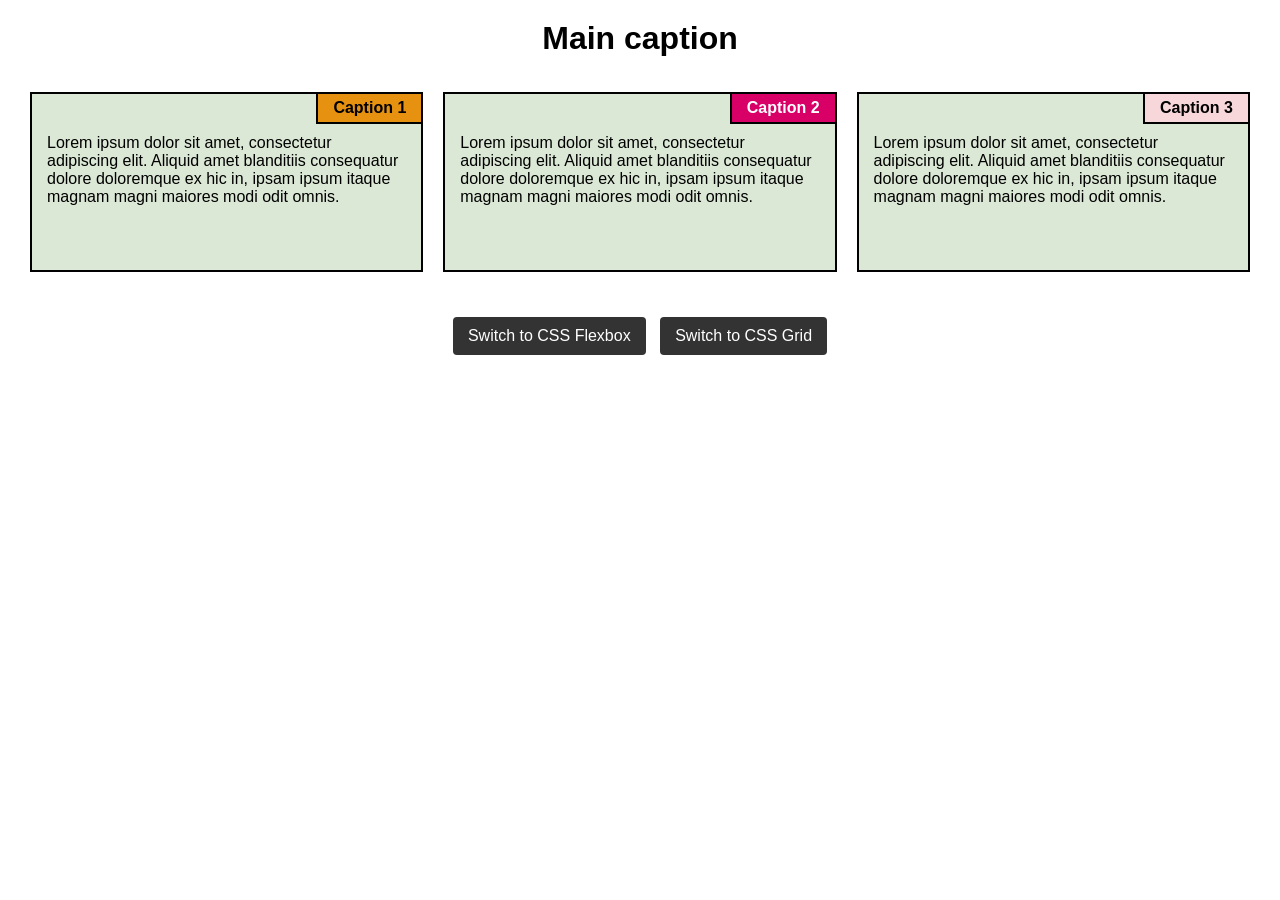
<file: index.html>
<!DOCTYPE html>
<html lang="uk">
<head>
  <meta charset="UTF-8">
  <meta name="viewport" content="width=device-width, initial-scale=1.0">
  <title>Float & Positioning</title>
  <link rel="stylesheet" href="style-float.css">
</head>
<body>

  <h1>Main caption</h1>

  <div class="row">
    <div class="col col-1">
      <div class="card">
        <div class="badge badge-orange">Caption 1</div>
        <p>Lorem ipsum dolor sit amet, consectetur adipiscing elit. Aliquid amet blanditiis consequatur dolore doloremque ex hic in, ipsam ipsum itaque magnam magni maiores modi odit omnis.</p>
      </div>
    </div>

    <div class="col col-2">
      <div class="card">
        <div class="badge badge-pink">Caption 2</div>
        <p>Lorem ipsum dolor sit amet, consectetur adipiscing elit. Aliquid amet blanditiis consequatur dolore doloremque ex hic in, ipsam ipsum itaque magnam magni maiores modi odit omnis.</p>
      </div>
    </div>

    <div class="col col-3">
      <div class="card">
        <div class="badge badge-lightpink">Caption 3</div>
        <p>Lorem ipsum dolor sit amet, consectetur adipiscing elit. Aliquid amet blanditiis consequatur dolore doloremque ex hic in, ipsam ipsum itaque magnam magni maiores modi odit omnis.</p>
      </div>
    </div>
  </div>

  <div class="navigation">
    <a href="flexbox.html">Switch to CSS Flexbox</a>
    <a href="grid.html">Switch to CSS Grid</a>
  </div>

</body>
</html>
</file>
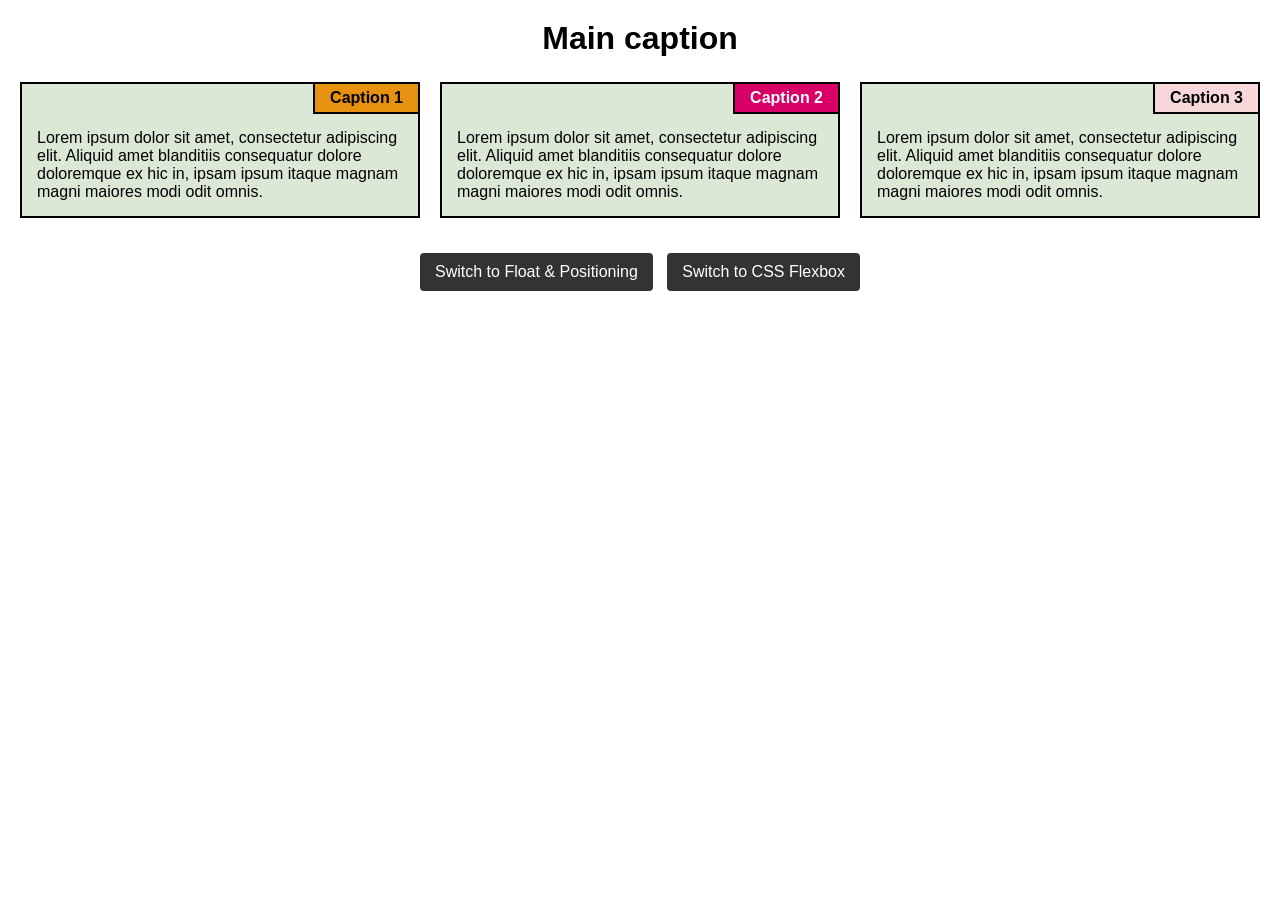
<file: grid.html>
<!DOCTYPE html>
<html lang="uk">
<head>
  <meta charset="UTF-8">
  <meta name="viewport" content="width=device-width, initial-scale=1.0">
  <title>CSS Grid</title>
  <link rel="stylesheet" href="style-grid.css">
</head>
<body>

  <h1>Main caption</h1>

  <div class="grid-container">
    <div class="card card-1">
      <div class="badge badge-orange">Caption 1</div>
      <p>Lorem ipsum dolor sit amet, consectetur adipiscing elit. Aliquid amet blanditiis consequatur dolore doloremque ex hic in, ipsam ipsum itaque magnam magni maiores modi odit omnis.</p>
    </div>

    <div class="card card-2">
      <div class="badge badge-pink">Caption 2</div>
      <p>Lorem ipsum dolor sit amet, consectetur adipiscing elit. Aliquid amet blanditiis consequatur dolore doloremque ex hic in, ipsam ipsum itaque magnam magni maiores modi odit omnis.</p>
    </div>

    <div class="card card-3">
      <div class="badge badge-lightpink">Caption 3</div>
      <p>Lorem ipsum dolor sit amet, consectetur adipiscing elit. Aliquid amet blanditiis consequatur dolore doloremque ex hic in, ipsam ipsum itaque magnam magni maiores modi odit omnis.</p>
    </div>
  </div>

  <div class="navigation">
    <a href="index.html">Switch to Float & Positioning</a>
    <a href="flexbox.html">Switch to CSS Flexbox</a>
  </div>

</body>
</html>
</file>
<file: style-float.css>
* {
  box-sizing: border-box;
  margin: 0;
  padding: 0;
}

body {
  font-family: Arial, sans-serif;
  padding: 20px;
}

h1 {
  text-align: center;
  margin-bottom: 25px;
}

.row {
  width: 100%;
}

.row::after {
  content: "";
  display: table;
  clear: both;
}

.col {
  float: left;
  padding: 10px;
  width: 100%; 
}

@media (min-width: 768.02px) and (max-width: 992px) {
  .col-1, .col-2 { width: 50%; }
  .col-3 { width: 100%; }
}

@media (min-width: 992.02px) {
  .col { width: 33.33%; }
}

.card {
  background-color: #dce8d6;
  border: 2px solid #000;
  position: relative;
  padding: 40px 15px 15px 15px;
  min-height: 180px;
}

.badge {
  position: absolute;
  top: 0;
  right: 0;
  border-left: 2px solid #000;
  border-bottom: 2px solid #000;
  padding: 5px 15px;
  font-weight: bold;
}

.badge-orange { background-color: #e69110; }
.badge-pink { background-color: #d80067; color: white; }
.badge-lightpink { background-color: #f8d7da; }

.navigation {
  margin-top: 30px;
  text-align: center;
}

.navigation a {
  display: inline-block;
  margin: 5px;
  padding: 10px 15px;
  background: #333;
  color: white;
  text-decoration: none;
  border-radius: 4px;
}
</file>
<file: style-grid.css>
* {
  box-sizing: border-box;
  margin: 0;
  padding: 0;
}

body {
  font-family: Arial, sans-serif;
  padding: 20px;
}

h1 {
  text-align: center;
  margin-bottom: 25px;
}

.grid-container {
  display: grid;
  gap: 20px;
  grid-template-columns: 1fr; 
}

@media (min-width: 768.02px) and (max-width: 992px) {
  .grid-container {
    grid-template-columns: 1fr 1fr;
  }
  .card-3 {
    grid-column: span 2;
  }
}

@media (min-width: 992.02px) {
  .grid-container {
    grid-template-columns: 1fr 1fr 1fr;
  }
}

.card {
  background-color: #dce8d6;
  border: 2px solid #000;
  display: grid;
  grid-template-rows: auto 1fr;
}

.badge {
  justify-self: end;
  border-left: 2px solid #000;
  border-bottom: 2px solid #000;
  padding: 5px 15px;
  font-weight: bold;
}

.badge-orange { background-color: #e69110; }
.badge-pink { background-color: #d80067; color: white; }
.badge-lightpink { background-color: #f8d7da; }

.card p {
  padding: 15px;
}

.navigation {
  margin-top: 30px;
  text-align: center;
}

.navigation a {
  display: inline-block;
  margin: 5px;
  padding: 10px 15px;
  background: #333;
  color: white;
  text-decoration: none;
  border-radius: 4px;
}
</file>
